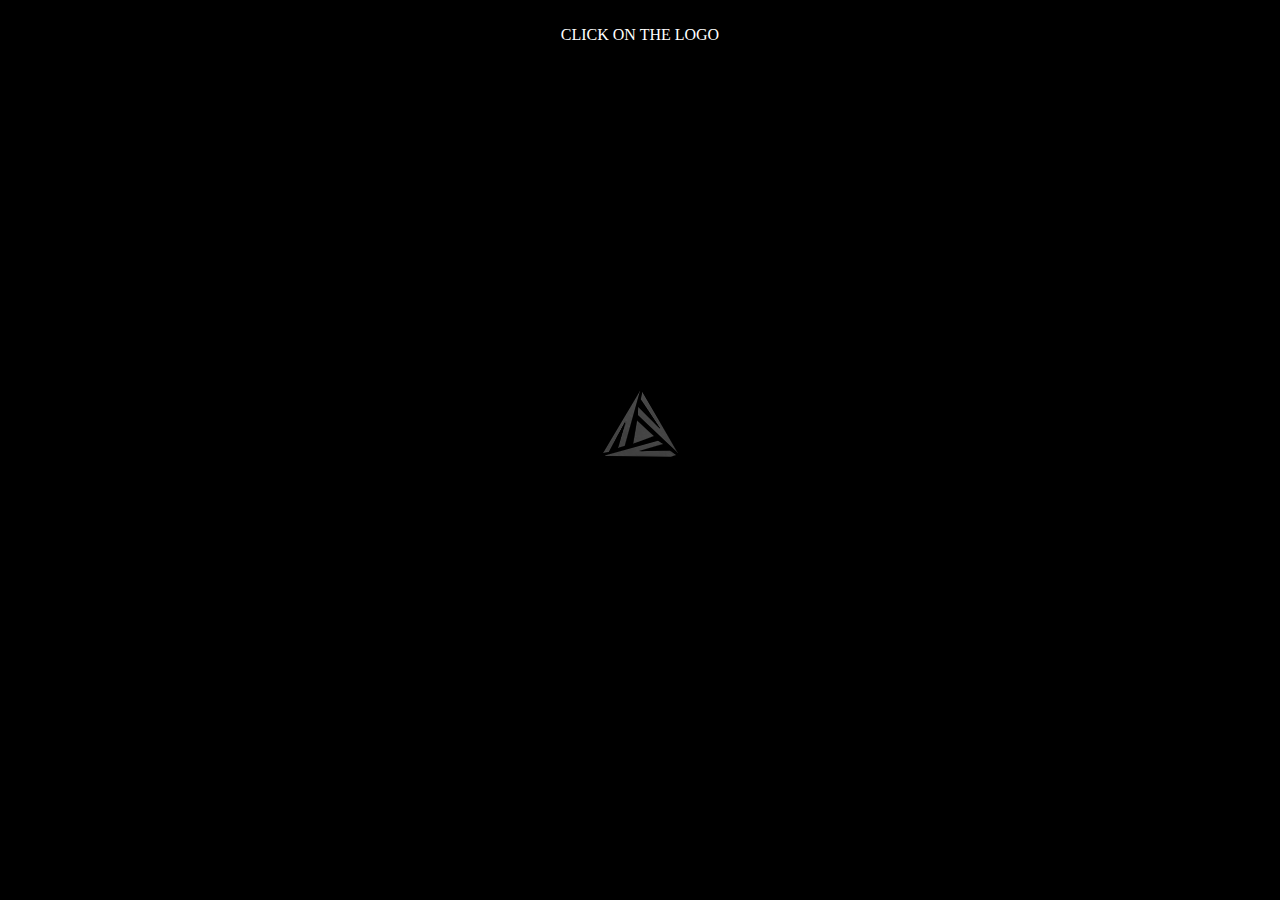
<file: public/index.html>
<!DOCTYPE html>
<html>
<head>
  <link href="https://fonts.googleapis.com/css?family=Caladea|Lacquer|Trade+Winds&display=swap" rel="stylesheet">
  <link rel="stylesheet" type="text/css" href="style.css"/>
	<title>AK Resume</title>
</head>
  <body>
      <center> <br/><span id="click">CLICK ON THE LOGO</span><center>
    <logo>
      
      <center>
        <a href="page2/page2.html"><img class="logo" src="Images/logo.png"></a>
      </center>
    </logo>
  </body>
</html>
</file>
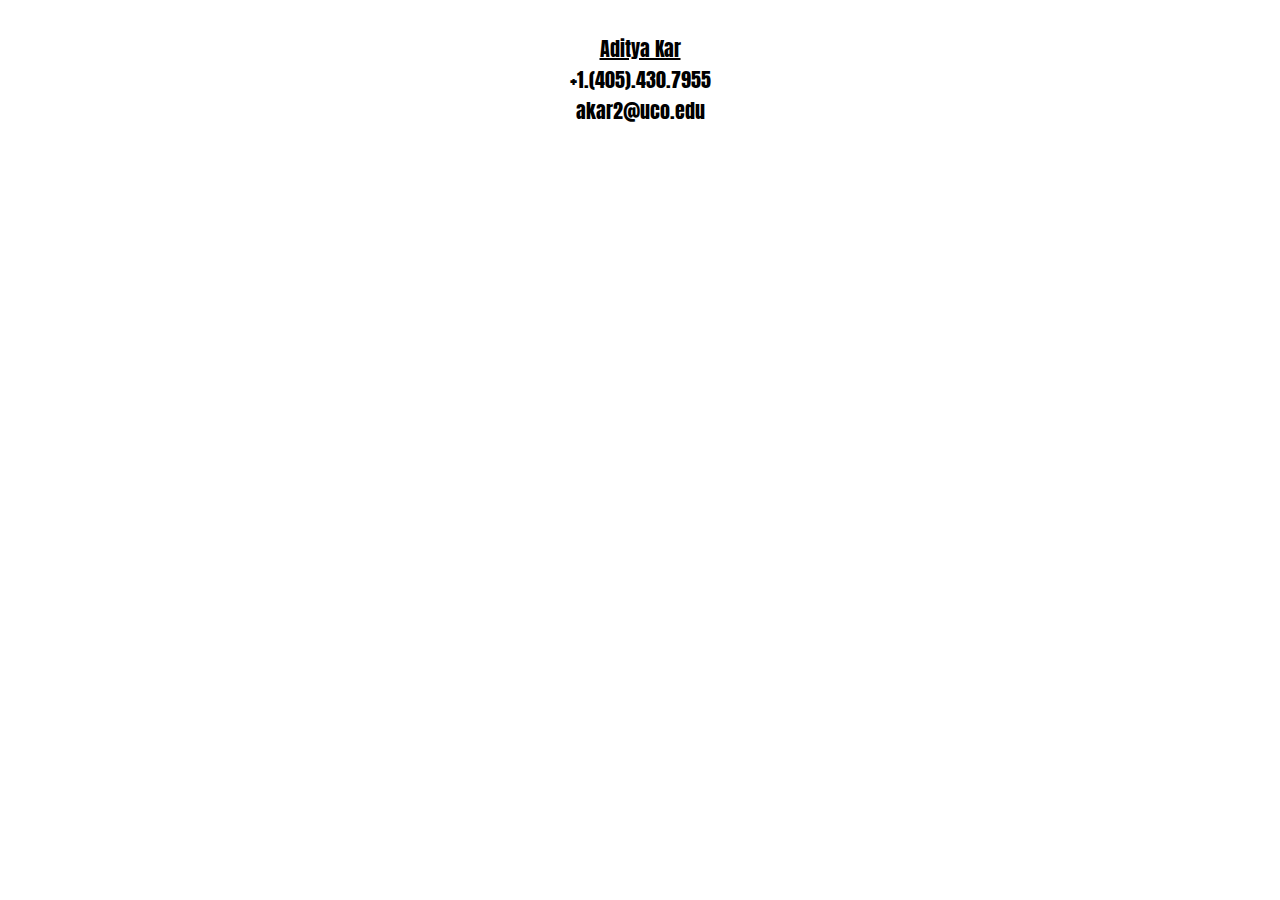
<file: public/Contact/contact.html>
<!DOCTYPE html>
<html>
  <head>
    <link href="https://fonts.googleapis.com/css?family=Anton&display=swap" rel="stylesheet">
    <link rel="stylesheet" href="https://use.fontawesome.com/releases/v5.12.1/css/all.css" integrity="sha384-v8BU367qNbs/aIZIxuivaU55N5GPF89WBerHoGA4QTcbUjYiLQtKdrfXnqAcXyTv" crossorigin="anonymous">
  <link rel="stylesheet" type="text/css" href="contact.css"/>

  </head>


    <title>Contact</title>
    <body>
      <center><i id="con" class="fas fa-address-book"></i></center>
      <center id="name"><u>Aditya Kar</u> <br/><i class="fas fa-phone-alt"></i> +1.(405).430.7955<br/><i class="far fa-envelope"></i>          akar2@uco.edu</center>


     <center><a  href="../page2/page2.html"><i id="ba" class="fas fa-arrow-circle-left"></i></a></center>

    </body>
</html>
</file>
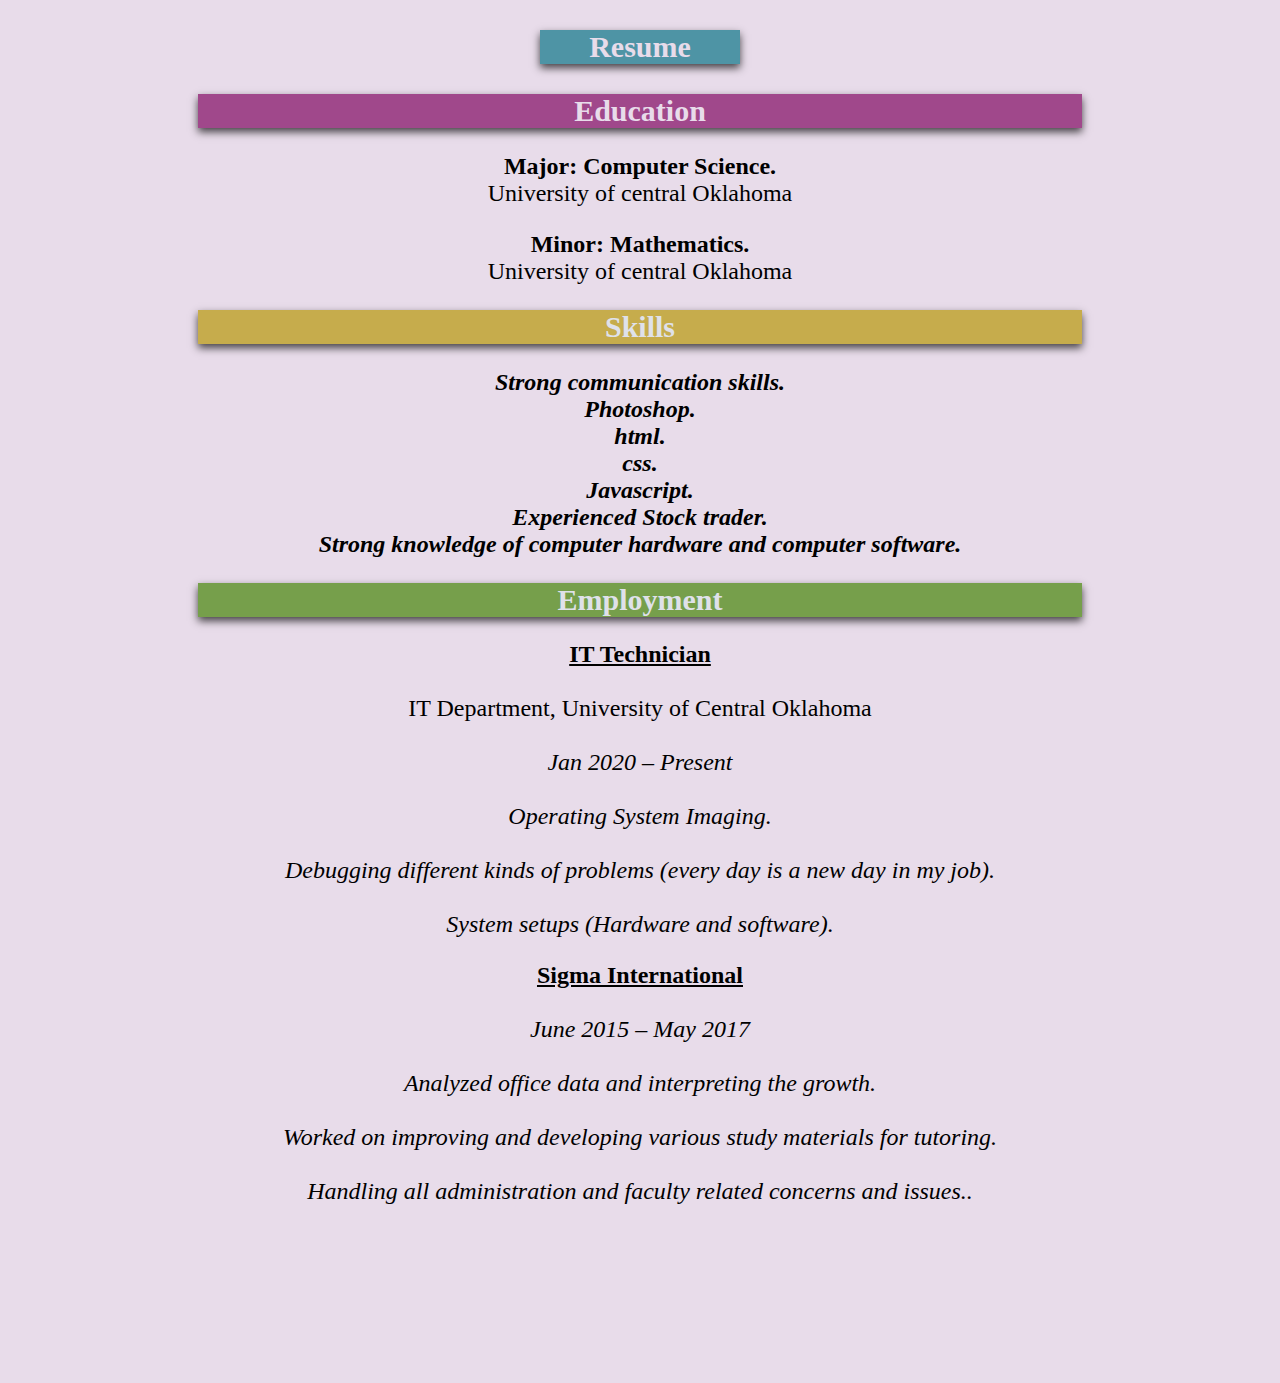
<file: public/Resume/resume.html>
<!DOCTYPE html>
<html>
  <head>
    <link rel="stylesheet" href="https://use.fontawesome.com/releases/v5.12.1/css/all.css" integrity="sha384-v8BU367qNbs/aIZIxuivaU55N5GPF89WBerHoGA4QTcbUjYiLQtKdrfXnqAcXyTv" crossorigin="anonymous">
    <link rel="stylesheet" type="text/css" href="resume.css"/>
    <title>Resume</title>
    <body>
    <a id="ba" href="../page2/page2.html"><i id="ba" class="fas fa-arrow-circle-left"></i></a>
    <font size="5">
      <center>
      <h3><strong>Resume</strong></h3>
      <h2><strong> Education</strong></h2>
      <p><strong> Major: Computer Science.</strong><br/>University of central Oklahoma</p>
      <p><strong> Minor: Mathematics.</strong><br/>University of central Oklahoma</p>
      <h2 id="h4"><strong> Skills</strong></h2>
      <p><i><strong>Strong communication skills.<br />Photoshop.<br/>html.<br/>css.<br/>Javascript.<br/>Experienced Stock trader.<br / > Strong knowledge of computer hardware and computer software.</strong></i></p>
      <!--Employment-->
      <h2 id ="h5"><strong> Employment</strong></h2>
      <p><strong><u>IT Technician</u></strong><br/><br/>IT Department, University of Central Oklahoma<br/><br/><i>Jan 2020 –  Present</i><br/><br/><i>Operating System Imaging.</i><br/><br/><i> Debugging different kinds of problems (every day is a new day in my job). </i><br/><br/><i>	System setups (Hardware and software).</i>

      <p><strong><u>Sigma International</u></strong><br/><br/><i>June 2015 – May 2017</i><br/><br/><i>	Analyzed office data and interpreting the growth.</i><br/><br/><i> Worked on improving and developing various study materials for tutoring. </i><br/><br/><i>	Handling all administration and faculty related concerns and issues..</i>

      <br/><br/><br/><br/><br/><br/><br/>
      </font>
      </center>
    </body>
  </head>
</html>
</file>
<file: public/style.css>
body {
    background: black;
}
.logo{
    border-radius:90%;
    margin: 300px;
    opacity: 30%;
    background: black;
    transition: opacity 300ms ease-in-out ;
}
.logo:hover{
  background: black;
  opacity: 100%;
}
.logo:active{
  opacity: 20%;
}
#text{
    font-family: 'Lacquer' ;
    font-size: 10mm;
}
#click{
  color: white;
}
</file>
<file: public/Contact/contact.css>
body{
  background: url(https://images.unsplash.com/photo-1506143925201-0252c51780b0?ixlib=rb-1.2.1&auto=format&fit=crop&w=675&q=80);
}
#con{
  font-size: 200px;
  margin-top: 15%;
  text-shadow: 0 5px rgb(51, 49, 49);
  color: #1f6c8f;
  
}
#name{
  font-size: 20px;
  font-family: "Anton" ;
  padding-top: 25px;
}
#ba{
  color: darkred;
  opacity: 75%;
  transition: opacity 300ms linear;
  font-size: 150%;

}
#ba:hover{
color: black;
opacity: 100%;
}
</file>
<file: public/Resume/resume.css>
body{
  background: #E8DCEA;
}
.content{
  size: 10px;
}
h3{
  font-size: 30px;
  box-shadow: 0 4px 8px 0 black;
  opacity: 70%;
  background: rgb(14, 118, 136);
  width: 200px;
  color: 	#E8DCEA;
}
h2{
  font-size: 30px;
  box-shadow: 0 4px 8px 0 black;
  opacity: 70%;
  background: rgb(131, 10, 100);
  width: 70%;
  color: 	#E8DCEA;
}
#h4{
  font-size: 30px;
  box-shadow: 0 4px 8px 0 black;
  opacity: 70%;
  background: rgb(184, 152, 10);
  width: 70%;
  color: 	rgb(220, 228, 234);
}
#h5{
  font-size: 30px;
  box-shadow: 0 4px 8px 0 black;
  opacity: 70%;
  background: rgb(70, 134, 9);
  width: 70%;
  color: 	rgb(220, 228, 234);
}
#ba{
  color: rgb(116, 9, 45);
  font-size: 150%;
  transition: color 400ms ease-in-out;
}
#ba:hover{
  color: black;
}
#SigInt{
  font-size: 20px;
}
</file>
